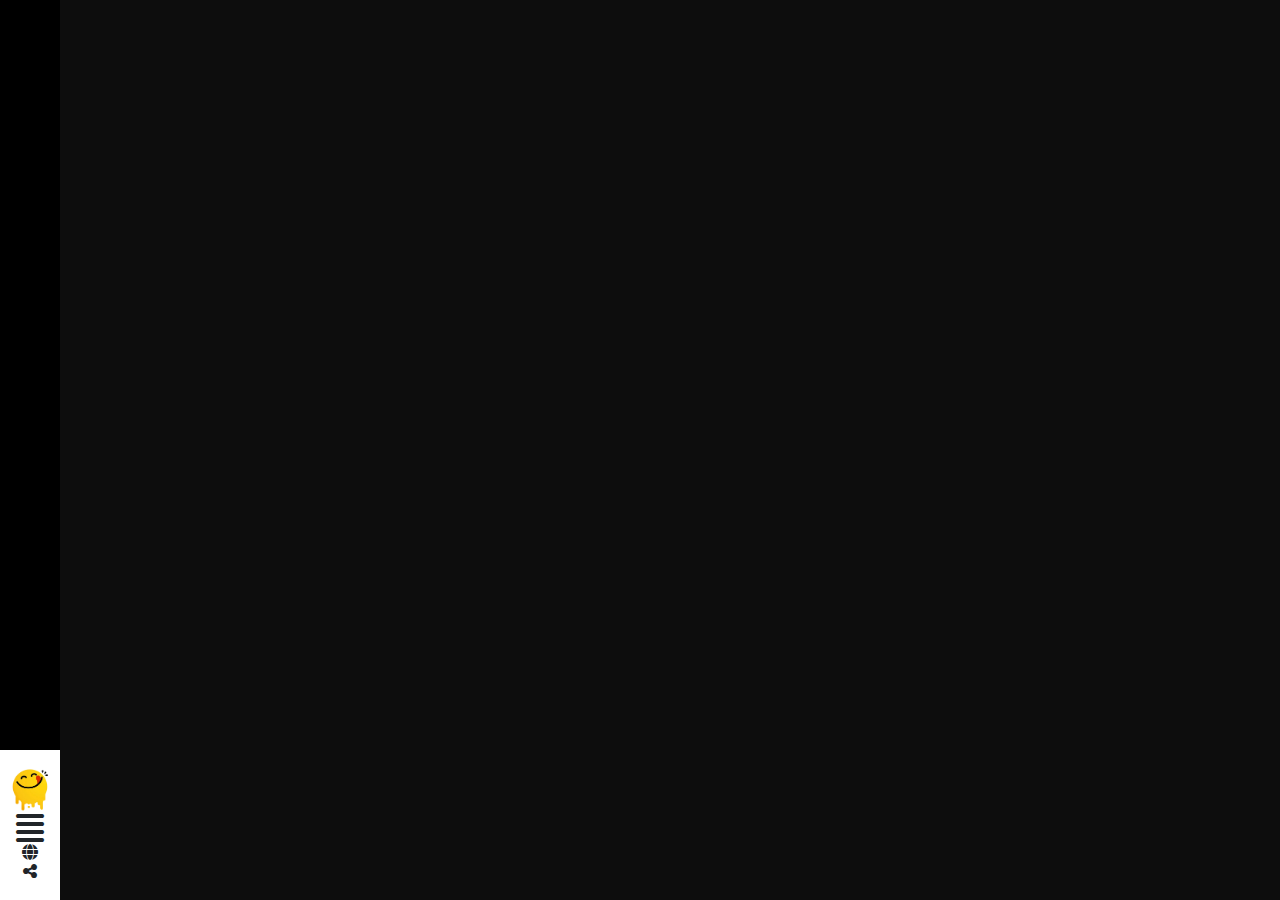
<file: index.html>
<!DOCTYPE html>
<html lang="en">
    <head>
        <meta charset="UTF-8">
        <meta http-equiv="X-UA-Compatible" content="IE=edge">
        <meta name="viewport" content="width=device-width, initial-scale=1.0">
        <title>Yummy/index</title>
        <!-- W E B S I T E   I C O N -->
        <link rel="website icon" href="images/image_22.png" type="png" />
        <!-- Bootstrap -->
        <link rel="stylesheet"
            href="CSS/bootstrap-5.3.0-alpha1-dist/css/bootstrap.min.css" />
        <!-- fontawesome -->
        <link rel="stylesheet" href="Font awesome/CSS/all.min.css" />
        <!-- css main file -->
        <link rel="stylesheet" href="CSS/style.css" />
    </head>
    <body>
        <!-- S I D E   B A R  -->
        <aside id="transferringNav" class="position-fixed top-0 bottom-0 d-flex flex-column justify-content-between">
            <div class="togler position-fixed top-0 bottom-0 d-flex align-self-end flex-column justify-content-between text-center">
                <img src="images/image_22.png" alt="..." class="w-100">
                <i class="fa-solid open-close-icon fa-2x fa-align-justify"></i>
                <div>
                    <i class="fa-solid fa-globe d-block"></i>
                    <i class="fa-solid fa-share-nodes"></i>
                </div>
    
            </div>
            <div class="p-4 text-light">
                <ul class="list-unstyled">
                    <li>
                        <a href="search.html" class="text-white text-decoration-none">Search</a>
                    </li>
                    <li>
                        <a href="categories.html" class="text-white text-decoration-none">categories</a>
                    </li>
                    <li>
                        <a href="areas.html" class="text-white text-decoration-none">Area</a>
                    </li>
                    <li>
                        <a href="ingredients.html" class="text-white text-decoration-none">Ingredients</a>
                    </li>
                    <li>
                        <a href="contact.html" class="text-white text-decoration-none">Contact Us</a>
                    </li>
                </ul>
            </div>
    
    
            <div class="socials text-light mx-auto">
                <span class="fa-brands fa-facebook"></span>
                <span class="fa-brands fa-twitter"></span>
                <span class="fa-solid fa-globe"></span>
                <p>Copyright Â© 2019 All Rights Reserved.</p>
    
            </div>
        </aside>
        
        <section>
            <div class="container my-5">
                <div class="row" id="defaultMeals">
                    
                </div>
            </div>
        </section>
        
        
        <!-- script files -->
        <script
        src="CSS/bootstrap-5.3.0-alpha1-dist/js/bootstrap.bundle.min.js"></script>
        <script src="JS/jquery-3.6.3.min.js"></script>
        <script src="JS/index.js"></script>
    </body>
    </html>
</file>
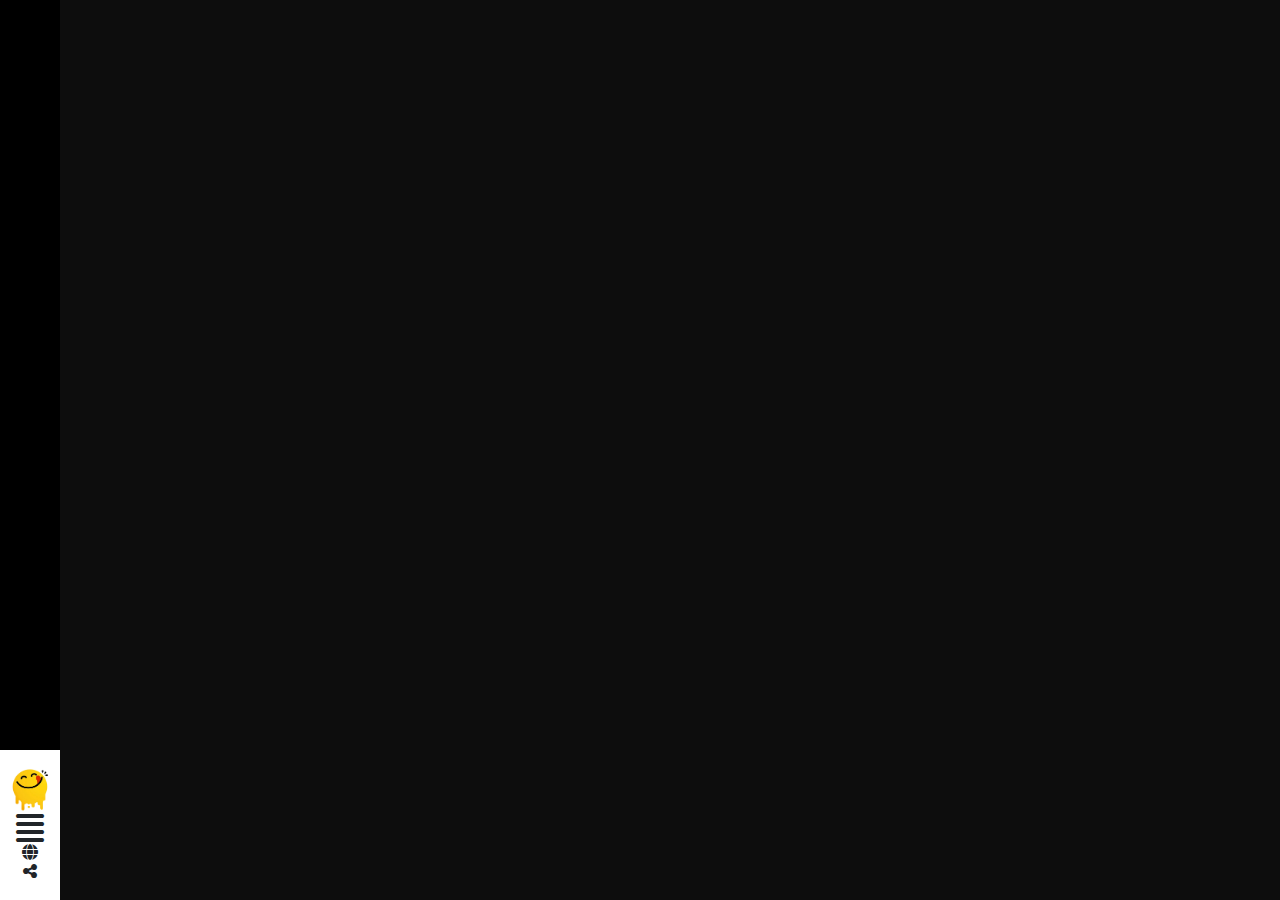
<file: html/index.html>
<!DOCTYPE html>
<html lang="en">
    <head>
        <meta charset="UTF-8">
        <meta http-equiv="X-UA-Compatible" content="IE=edge">
        <meta name="viewport" content="width=device-width, initial-scale=1.0">
        <title>Yummy/index</title>
        <!-- W E B S I T E   I C O N -->
        <link rel="website icon" href="../images/image_22.png" type="png" />
        <!-- Bootstrap -->
        <link rel="stylesheet"
            href="../CSS/bootstrap-5.3.0-alpha1-dist/css/bootstrap.min.css" />
        <!-- fontawesome -->
        <link rel="stylesheet" href="../Font awesome/CSS/all.min.css" />
        <!-- css main file -->
        <link rel="stylesheet" href="../CSS/style.css" />
    </head>
    <body>
        <!-- S I D E   B A R  -->
        <aside id="transferringNav" class="position-fixed top-0 bottom-0 d-flex flex-column justify-content-between">
            <div class="togler position-fixed top-0 bottom-0 d-flex align-self-end flex-column justify-content-between text-center">
                <img src="../images/image_22.png" alt="..." class="w-100">
                <i class="fa-solid open-close-icon fa-2x fa-align-justify"></i>
                <div>
                    <i class="fa-solid fa-globe d-block"></i>
                    <i class="fa-solid fa-share-nodes"></i>
                </div>
    
            </div>
            <div class="p-4 text-light">
                <ul class="list-unstyled">
                    <li>
                        <a href="search.html" class="text-white text-decoration-none">Search</a>
                    </li>
                    <li>
                        <a href="categories.html" class="text-white text-decoration-none">categories</a>
                    </li>
                    <li>
                        <a href="areas.html" class="text-white text-decoration-none">Area</a>
                    </li>
                    <li>
                        <a href="ingredients.html" class="text-white text-decoration-none">Ingredients</a>
                    </li>
                    <li>
                        <a href="contact.html" class="text-white text-decoration-none">Contact Us</a>
                    </li>
                </ul>
            </div>
    
    
            <div class="socials text-light mx-auto">
                <span class="fa-brands fa-facebook"></span>
                <span class="fa-brands fa-twitter"></span>
                <span class="fa-solid fa-globe"></span>
                <p>Copyright Â© 2019 All Rights Reserved.</p>
    
            </div>
        </aside>
        
        <section>
            <div class="container my-5">
                <div class="row" id="defaultMeals">
                    
                </div>
            </div>
        </section>
        
        
        <!-- script files -->
        <script
        src="../CSS/bootstrap-5.3.0-alpha1-dist/js/bootstrap.bundle.min.js"></script>
        <script src="../JS/jquery-3.6.3.min.js"></script>
        <script src="../JS/index.js"></script>
    </body>
    </html>
</file>
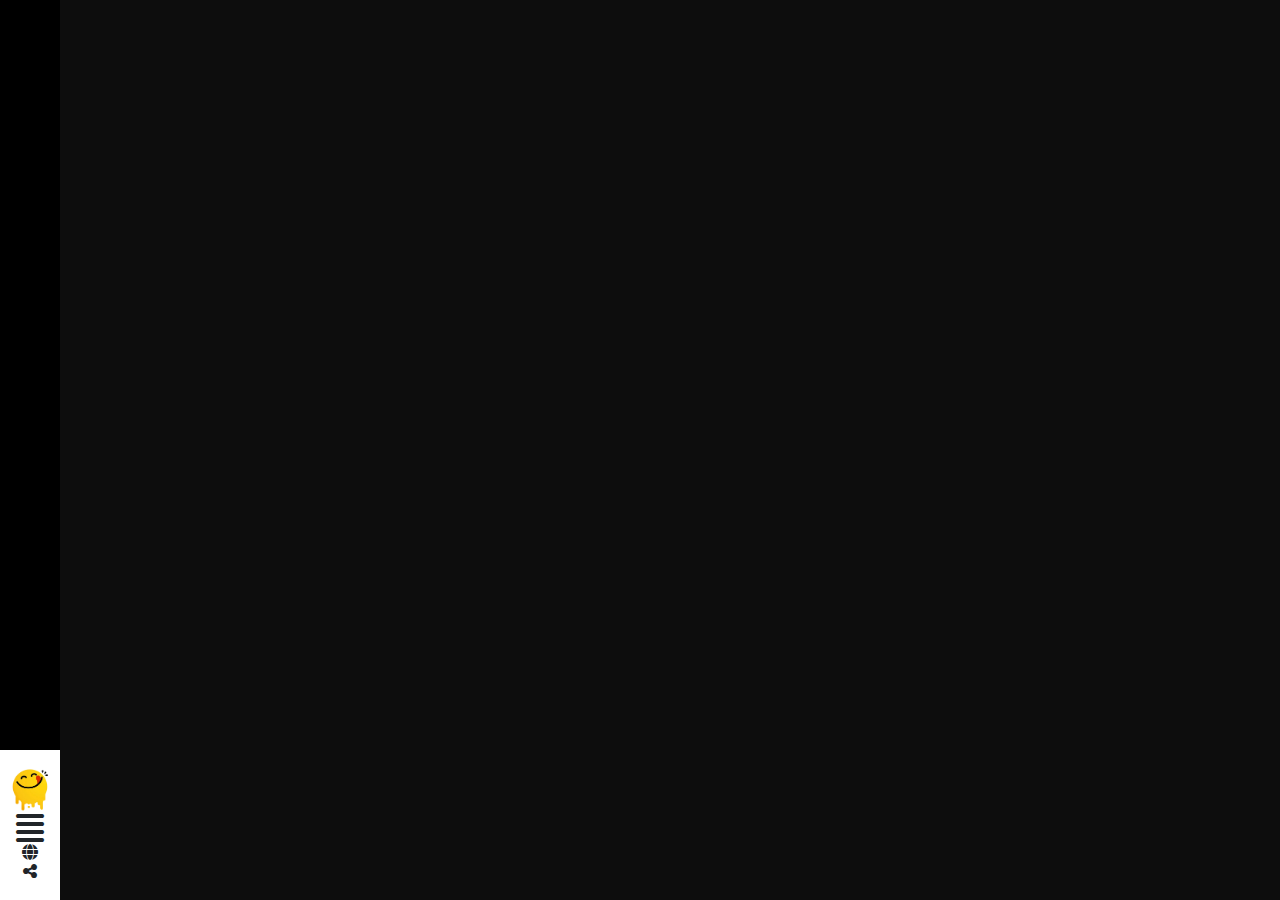
<file: areas.html>
<!DOCTYPE html>
<html lang="en">
    <head>
        <meta charset="UTF-8">
        <meta http-equiv="X-UA-Compatible" content="IE=edge">
        <meta name="viewport" content="width=device-width, initial-scale=1.0">
        <title>Yummy/areas</title>
        <!-- W E B S I T E   I C O N -->
        <link rel="website icon" href="images/image_22.png" type="png" />
        <!-- Bootstrap -->
        <link rel="stylesheet"
            href="CSS/bootstrap-5.3.0-alpha1-dist/css/bootstrap.min.css" />
        <!-- fontawesome -->
        <link rel="stylesheet" href="Font awesome/CSS/all.min.css" />
        <!-- css main file -->
        <link rel="stylesheet" href="CSS/style.css" />
    </head>
    <body>
        <!-- S I D E   B A R  -->
        <aside id="transferringNav" class="position-fixed top-0 bottom-0 d-flex flex-column justify-content-between">
            <div class="togler position-fixed top-0 bottom-0 d-flex align-self-end flex-column justify-content-between text-center">
                <img src="images/image_22.png" alt="..." class="w-100">
                <i class="fa-solid open-close-icon fa-2x fa-align-justify"></i>
                <div>
                    <i class="fa-solid fa-globe d-block"></i>
                    <i class="fa-solid fa-share-nodes"></i>
                </div>
    
            </div>
            <div class="p-4 text-light">
                <ul class="list-unstyled">
                    <li>
                        <a href="search.html" class="text-white text-decoration-none">Search</a>
                    </li>
                    <li>
                        <a href="categories.html" class="text-white text-decoration-none">categories</a>
                    </li>
                    <li>
                        <a href="areas.html" class="text-white text-decoration-none">Area</a>
                    </li>
                    <li>
                        <a href="ingredients.html" class="text-white text-decoration-none">Ingredients</a>
                    </li>
                    <li>
                        <a href="contact.html" class="text-white text-decoration-none">Contact Us</a>
                    </li>
                </ul>
            </div>
    
    
            <div class="socials text-light mx-auto">
                <span class="fa-brands fa-facebook"></span>
                <span class="fa-brands fa-twitter"></span>
                <span class="fa-solid fa-globe"></span>
                <p>Copyright Â© 2019 All Rights Reserved.</p>
    
            </div>
        </aside>
        
        <section>
            <div class="container my-5">
                <div class="row" id="areas">
                    <div class="row">
                        
                    </div>
                </div>
            </div>
        </section>
        
        
        <!-- script files -->
        <script
        src="CSS/bootstrap-5.3.0-alpha1-dist/js/bootstrap.bundle.min.js"></script>
        <script src="JS/jquery-3.6.3.min.js"></script>
        <script src="JS/areas.js"></script>
    </body>
    </html>
</file>
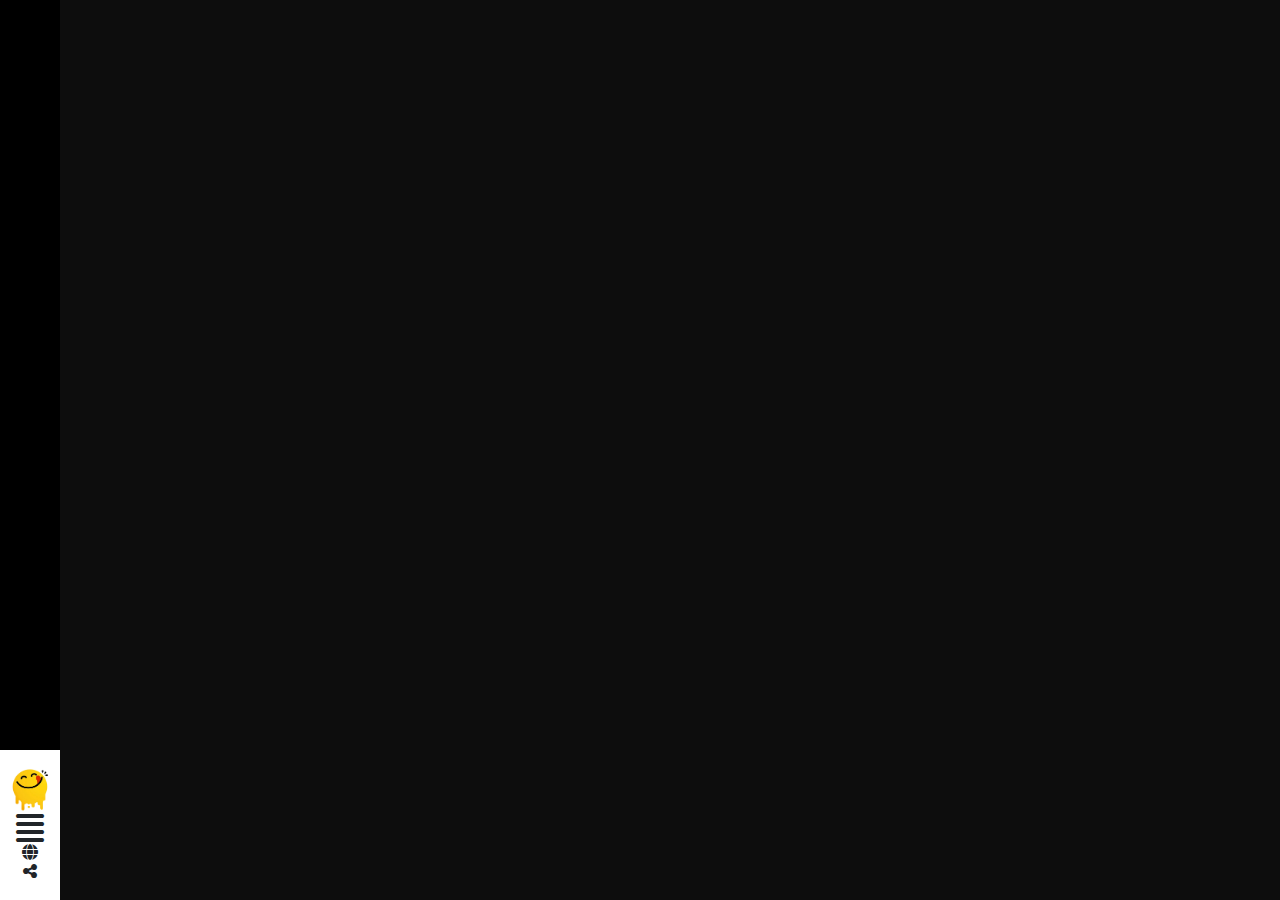
<file: categories.html>
<!DOCTYPE html>
<html lang="en">
    <head>
        <meta charset="UTF-8">
        <meta http-equiv="X-UA-Compatible" content="IE=edge">
        <meta name="viewport" content="width=device-width, initial-scale=1.0">
        <title>Yummy/categories</title>
        <!-- W E B S I T E   I C O N -->
        <link rel="website icon" href="images/image_22.png" type="png" />
        <!-- Bootstrap -->
        <link rel="stylesheet"
            href="CSS/bootstrap-5.3.0-alpha1-dist/css/bootstrap.min.css" />
        <!-- fontawesome -->
        <link rel="stylesheet" href="Font awesome/CSS/all.min.css" />
        <!-- css main file -->
        <link rel="stylesheet" href="CSS/style.css" />
    </head>
    <body>
        <!-- S I D E   B A R  -->
        <aside id="transferringNav" class="position-fixed top-0 bottom-0 d-flex flex-column justify-content-between">
            <div class="togler position-fixed top-0 bottom-0 d-flex align-self-end flex-column justify-content-between text-center">
                <img src="images/image_22.png" alt="..." class="w-100">
                <i class="fa-solid open-close-icon fa-2x fa-align-justify"></i>
                <div>
                    <i class="fa-solid fa-globe d-block"></i>
                    <i class="fa-solid fa-share-nodes"></i>
                </div>
    
            </div>
            <div class="p-4 text-light">
                <ul class="list-unstyled">
                    <li>
                        <a href="search.html" class="text-white text-decoration-none">Search</a>
                    </li>
                    <li>
                        <a href="categories.html" class="text-white text-decoration-none">categories</a>
                    </li>
                    <li>
                        <a href="areas.html" class="text-white text-decoration-none">Area</a>
                    </li>
                    <li>
                        <a href="ingredients.html" class="text-white text-decoration-none">Ingredients</a>
                    </li>
                    <li>
                        <a href="contact.html" class="text-white text-decoration-none">Contact Us</a>
                    </li>
                </ul>
            </div>
    
    
            <div class="socials text-light mx-auto">
                <span class="fa-brands fa-facebook"></span>
                <span class="fa-brands fa-twitter"></span>
                <span class="fa-solid fa-globe"></span>
                <p>Copyright Â© 2019 All Rights Reserved.</p>
    
            </div>
        </aside>

        <section>
            <div class="container my-5">
                <div class="row py-3 g-4" id="categoryMeals">
                    
                </div>
            </div>
        </section>


        <!-- script files -->
        <script
            src="CSS/bootstrap-5.3.0-alpha1-dist/js/bootstrap.bundle.min.js"></script>
        <script src="JS/jquery-3.6.3.min.js"></script>
        <script src="JS/category.js"></script>
    </body>
</html>
</file>
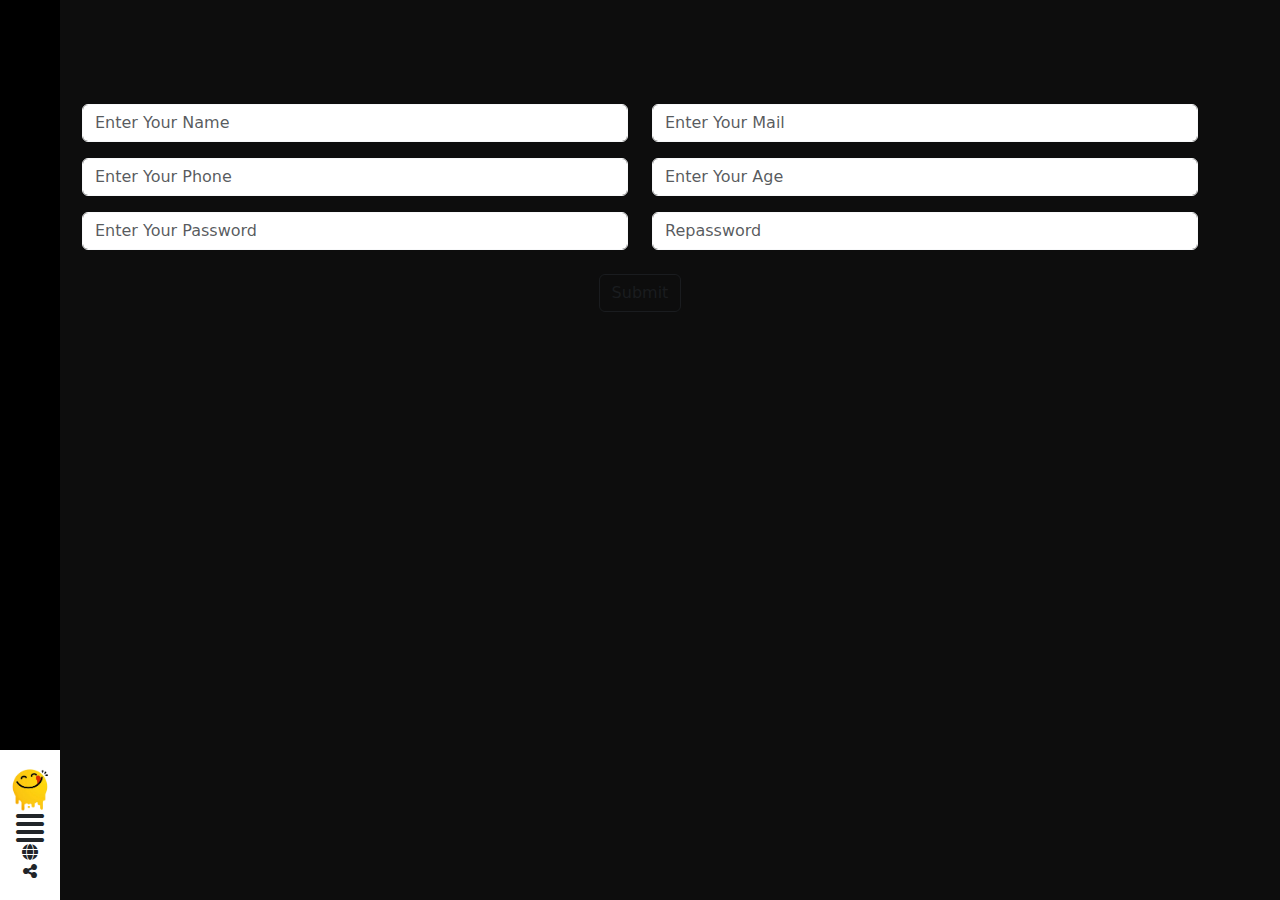
<file: contact.html>
<!DOCTYPE html>
<html lang="en">
    <head>
        <meta charset="UTF-8">
        <meta http-equiv="X-UA-Compatible" content="IE=edge">
        <meta name="viewport" content="width=device-width, initial-scale=1.0">
        <title>Yummy/index</title>
        <!-- W E B S I T E   I C O N -->
        <link rel="website icon" href="images/image_22.png" type="png" />
        <!-- Bootstrap -->
        <link rel="stylesheet"
            href="CSS/bootstrap-5.3.0-alpha1-dist/css/bootstrap.min.css" />
        <!-- fontawesome -->
        <link rel="stylesheet" href="Font awesome/CSS/all.min.css" />
        <!-- css main file -->
        <link rel="stylesheet" href="CSS/style.css" />
    </head>
    <body>
        <!-- S I D E   B A R  -->
        <aside id="transferringNav" class="position-fixed top-0 bottom-0 d-flex
            flex-column justify-content-between">
            <div class="togler position-fixed top-0 bottom-0 d-flex
                align-self-end flex-column justify-content-between text-center">
                <img src="images/image_22.png" alt="..." class="w-100">
                <i class="fa-solid open-close-icon fa-2x fa-align-justify"></i>
                <div>
                    <i class="fa-solid fa-globe d-block"></i>
                    <i class="fa-solid fa-share-nodes"></i>
                </div>

            </div>
            <div class="p-4 text-light">
                <ul class="list-unstyled">
                    <li>
                        <a href="search.html" class="text-white
                            text-decoration-none">Search</a>
                    </li>
                    <li>
                        <a href="categories.html" class="text-white
                            text-decoration-none">categories</a>
                    </li>
                    <li>
                        <a href="areas.html" class="text-white
                            text-decoration-none">Area</a>
                    </li>
                    <li>
                        <a href="ingredients.html" class="text-white
                            text-decoration-none">Ingredients</a>
                    </li>
                    <li>
                        <a href="contact.html" class="text-white
                            text-decoration-none">Contact Us</a>
                    </li>
                </ul>
            </div>


            <div class="socials text-light mx-auto">
                <span class="fa-brands fa-facebook"></span>
                <span class="fa-brands fa-twitter"></span>
                <span class="fa-solid fa-globe"></span>
                <p>Copyright Â© 2019 All Rights Reserved.</p>

            </div>
        </aside>

        <section>
            <div class="container my-5 py-5">
                <div class="row justify-content-center">
                    <div class="col-md-6">
                        <input type="text" class="my-2 form-control border
                            border-1 border-light" placeholder="Enter Your Name"
                            id="inName"/>
                        <div id="nameError" class="error-mss d-none my-2 alert
                            alert-danger">
                            Special characters and numbers not allowed
                        </div>
                    </div>
                    <div class="col-md-6">
                        <input type="email" class="my-2 form-control border
                            border-1 border-light" placeholder="Enter Your Mail"
                            id="inMail"/>
                        <div id="mailError" class="error-mss d-none my-2 alert
                            alert-danger">
                            Email not valid *exemple@yyy.zzz
                        </div>
                    </div>
                    <div class="col-md-6">
                        <input type="number" class="my-2 form-control border
                            border-1 border-light" placeholder="Enter Your Phone" id="inPhone"/>
                        <div id="phoneError" class="error-mss d-none my-2 alert
                            alert-danger">
                            Enter valid Phone Number
                        </div>
                    </div>
                    <div class="col-md-6">
                        <input type="number" class="my-2 form-control border
                            border-1 border-light" placeholder="Enter Your Age"
                            id="inAge"/>
                        <div id="ageError" class="error-mss d-none my-2 alert
                            alert-danger">
                            Enter valid age
                        </div>
                    </div>
                    <div class="col-md-6">
                        <input type="password" class="my-2 form-control border
                            border-1 border-light" placeholder="Enter Your Password" id="inPassword"/>
                        <div id="passError" class="error-mss d-none my-2 alert
                            alert-danger">
                            Enter valid password *Minimum eight characters, at
                            least one letter and one number:*
                        </div>
                    </div>
                    <div class="col-md-6">
                        <input type="password" class="my-2 form-control border
                            border-1 border-light" placeholder="Repassword"
                            id="inRepassword"/>
                        <div id="repassError" class="error-mss d-none my-2 alert
                            alert-danger">
                            Enter valid repassword
                        </div>
                    </div>
                    <div class="col-md-4 text-center my-3">
                        <button class="btn btn-outline-dange" id="submitBtn" disabled>Submit</button>
                    </div>
                </div>
            </div>
        </section>



        <!-- script files -->
        <script
            src="CSS/bootstrap-5.3.0-alpha1-dist/js/bootstrap.bundle.min.js"></script>
        <script src="JS/jquery-3.6.3.min.js"></script>
        <script src="JS/contatct.js"></script>
    </body>
</html>
</file>
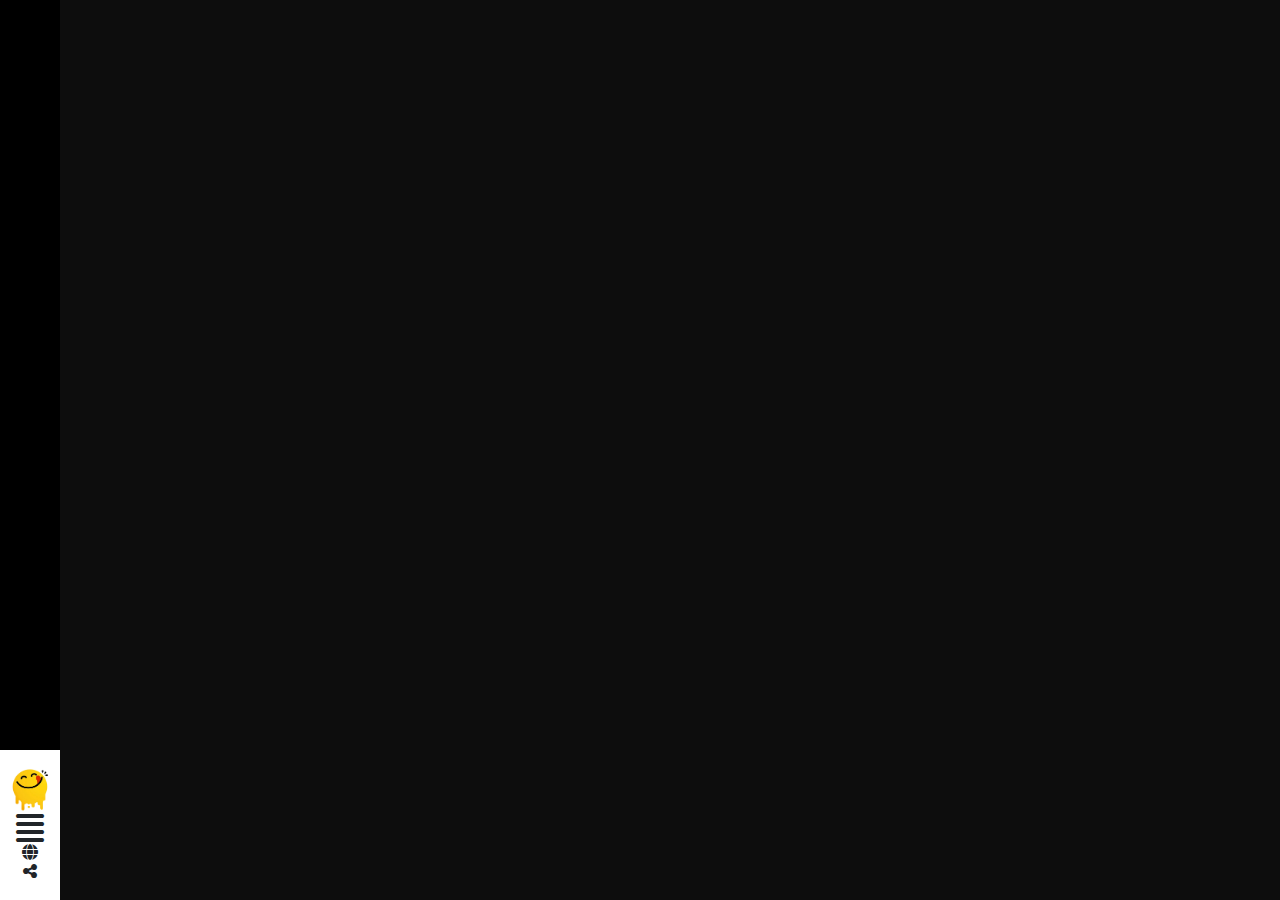
<file: ingredients.html>
<!DOCTYPE html>
<html lang="en">
    <head>
        <meta charset="UTF-8">
        <meta http-equiv="X-UA-Compatible" content="IE=edge">
        <meta name="viewport" content="width=device-width, initial-scale=1.0">
        <title>Yummy/ingredients</title>
        <!-- W E B S I T E   I C O N -->
        <link rel="website icon" href="images/image_22.png" type="png" />
        <!-- Bootstrap -->
        <link rel="stylesheet"
            href="CSS/bootstrap-5.3.0-alpha1-dist/css/bootstrap.min.css" />
        <!-- fontawesome -->
        <link rel="stylesheet" href="Font awesome/CSS/all.min.css" />
        <!-- css main file -->
        <link rel="stylesheet" href="CSS/style.css" />
    </head>
    <body>
        <!-- S I D E   B A R  -->
        <aside id="transferringNav" class="position-fixed top-0 bottom-0 d-flex flex-column justify-content-between">
            <div class="togler position-fixed top-0 bottom-0 d-flex align-self-end flex-column justify-content-between text-center">
                <img src="images/image_22.png" alt="..." class="w-100">
                <i class="fa-solid open-close-icon fa-2x fa-align-justify"></i>
                <div>
                    <i class="fa-solid fa-globe d-block"></i>
                    <i class="fa-solid fa-share-nodes"></i>
                </div>
    
            </div>
            <div class="p-4 text-light">
                <ul class="list-unstyled">
                    <li>
                        <a href="search.html" class="text-white text-decoration-none">Search</a>
                    </li>
                    <li>
                        <a href="categories.html" class="text-white text-decoration-none">categories</a>
                    </li>
                    <li>
                        <a href="areas.html" class="text-white text-decoration-none">Area</a>
                    </li>
                    <li>
                        <a href="ingredients.html" class="text-white text-decoration-none">Ingredients</a>
                    </li>
                    <li>
                        <a href="contact.html" class="text-white text-decoration-none">Contact Us</a>
                    </li>
                </ul>
            </div>
    
    
            <div class="socials text-light mx-auto">
                <span class="fa-brands fa-facebook"></span>
                <span class="fa-brands fa-twitter"></span>
                <span class="fa-solid fa-globe"></span>
                <p>Copyright Â© 2019 All Rights Reserved.</p>
    
            </div>
        </aside>
        <section>
            <div class="container my-5">
                <div class="row" id="ingredients">
                
                </div>
            </div>
        </section>
        
        
        <!-- script files -->
        <script
        src="CSS/bootstrap-5.3.0-alpha1-dist/js/bootstrap.bundle.min.js"></script>
        <script src="JS/jquery-3.6.3.min.js"></script>
        <script src="JS/ingredients.js"></script>
    </body>
    </html>
</file>
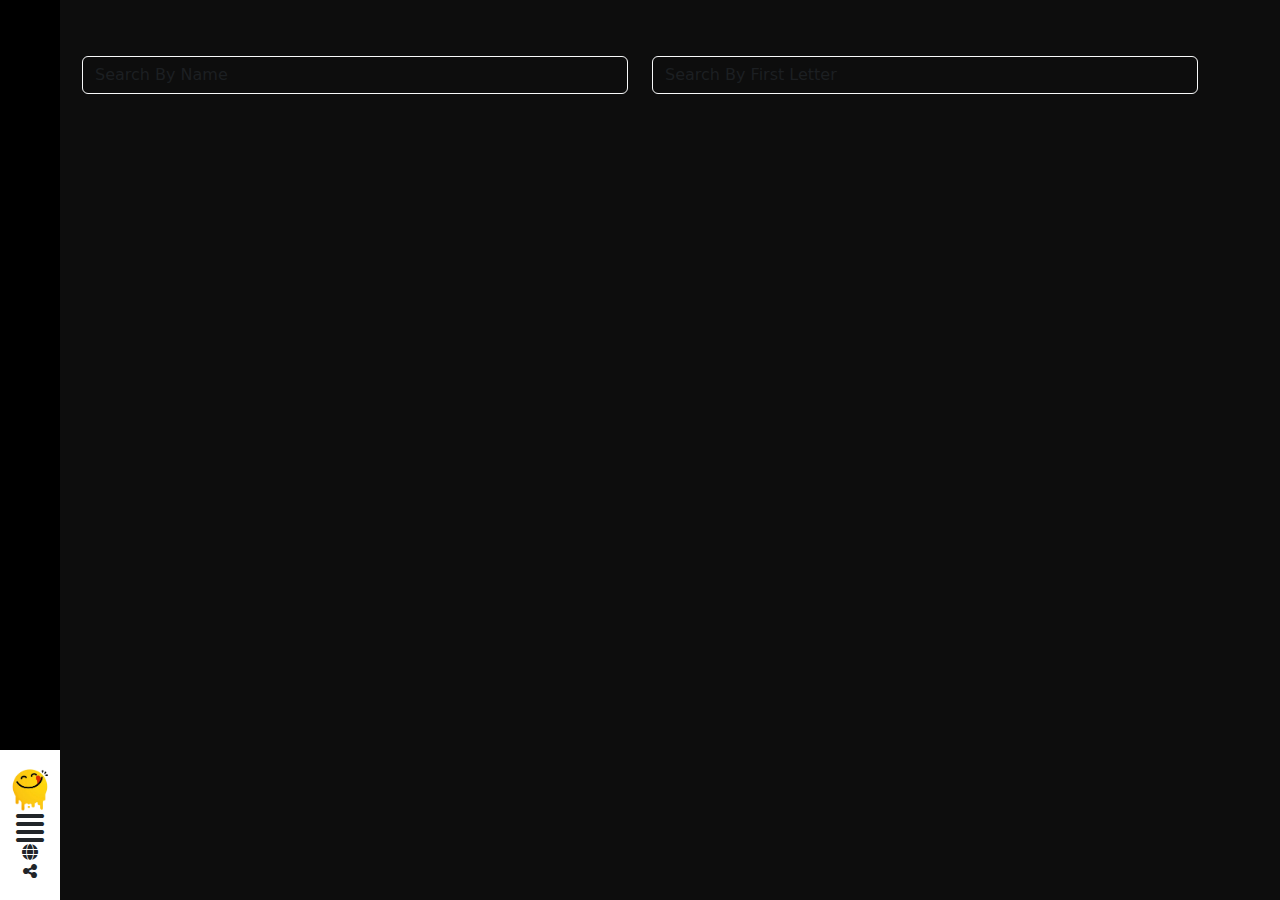
<file: search.html>
<!DOCTYPE html>
<html lang="en">
    <head>
        <meta charset="UTF-8">
        <meta http-equiv="X-UA-Compatible" content="IE=edge">
        <meta name="viewport" content="width=device-width, initial-scale=1.0">
        <title>Yummy/search</title>
        <!-- W E B S I T E   I C O N -->
        <link rel="website icon" href="images/image_22.png" type="png" />
        <!-- Bootstrap -->
        <link rel="stylesheet"
            href="CSS/bootstrap-5.3.0-alpha1-dist/css/bootstrap.min.css" />
        <!-- fontawesome -->
        <link rel="stylesheet" href="Font awesome/CSS/all.min.css" />
        <!-- css main file -->
        <link rel="stylesheet" href="CSS/style.css" />
    </head>
    <body>
        <!-- S I D E   B A R  -->
        <aside id="transferringNav" class="position-fixed top-0 bottom-0 d-flex flex-column justify-content-between">
            <div class="togler position-fixed top-0 bottom-0 d-flex align-self-end flex-column justify-content-between text-center">
                <img src="images/image_22.png" alt="..." class="w-100">
                <i class="fa-solid open-close-icon fa-2x fa-align-justify"></i>
                <div>
                    <i class="fa-solid fa-globe d-block"></i>
                    <i class="fa-solid fa-share-nodes"></i>
                </div>
    
            </div>
            <div class="p-4 text-light">
                <ul class="list-unstyled">
                    <li>
                        <a href="search.html" class="text-white text-decoration-none">Search</a>
                    </li>
                    <li>
                        <a href="categories.html" class="text-white text-decoration-none">categories</a>
                    </li>
                    <li>
                        <a href="areas.html" class="text-white text-decoration-none">Area</a>
                    </li>
                    <li>
                        <a href="ingredients.html" class="text-white text-decoration-none">Ingredients</a>
                    </li>
                    <li>
                        <a href="contact.html" class="text-white text-decoration-none">Contact Us</a>
                    </li>
                </ul>
            </div>
    
    
            <div class="socials text-light mx-auto">
                <span class="fa-brands fa-facebook"></span>
                <span class="fa-brands fa-twitter"></span>
                <span class="fa-solid fa-globe"></span>
                <p>Copyright Â© 2019 All Rights Reserved.</p>
    
            </div>
        </aside>
        <section id="searchSection" class="container my-5 mx-auto w-100">
           <div class="row ">
                <div class="col-md-6">
                    <input type="text" class="my-2 form-control bg-transparent border border-1 border-light" placeholder="Search By Name" id="searchInName"/> 
                </div>
                <div class="col-md-6">
                    <input type="text" class="my-2 form-control bg-transparent border border-1 border-light" placeholder="Search By First Letter" id="searchInFirstLetter"/> 
                </div>
           </div>
           <div class="container my-5" >
                <div class="row" id="searching">
                    
                </div>
           </div>
        </section>
        
        
        <!-- script files -->
        <script
        src="CSS/bootstrap-5.3.0-alpha1-dist/js/bootstrap.bundle.min.js"></script>
        <script src="JS/jquery-3.6.3.min.js"></script>
        <script src="JS/index.js"></script>
    </body>
    </html>
</file>
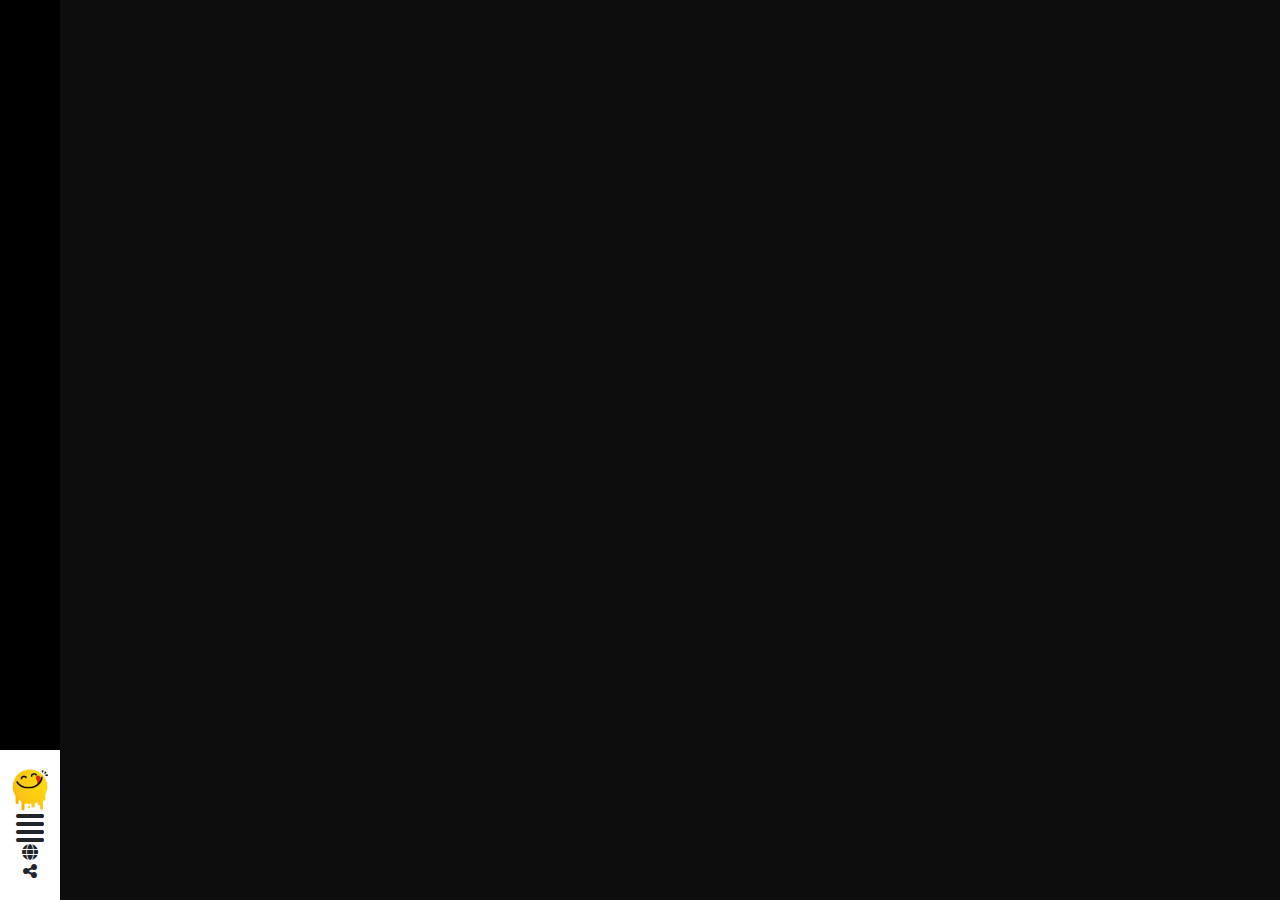
<file: html/areas.html>
<!DOCTYPE html>
<html lang="en">
    <head>
        <meta charset="UTF-8">
        <meta http-equiv="X-UA-Compatible" content="IE=edge">
        <meta name="viewport" content="width=device-width, initial-scale=1.0">
        <title>Yummy/areas</title>
        <!-- W E B S I T E   I C O N -->
        <link rel="website icon" href="../images/image_22.png" type="png" />
        <!-- Bootstrap -->
        <link rel="stylesheet"
            href="../CSS/bootstrap-5.3.0-alpha1-dist/css/bootstrap.min.css" />
        <!-- fontawesome -->
        <link rel="stylesheet" href="../Font awesome/CSS/all.min.css" />
        <!-- css main file -->
        <link rel="stylesheet" href="../CSS/style.css" />
    </head>
    <body>
        <!-- S I D E   B A R  -->
        <aside id="transferringNav" class="position-fixed top-0 bottom-0 d-flex flex-column justify-content-between">
            <div class="togler position-fixed top-0 bottom-0 d-flex align-self-end flex-column justify-content-between text-center">
                <img src="../images/image_22.png" alt="..." class="w-100">
                <i class="fa-solid open-close-icon fa-2x fa-align-justify"></i>
                <div>
                    <i class="fa-solid fa-globe d-block"></i>
                    <i class="fa-solid fa-share-nodes"></i>
                </div>
    
            </div>
            <div class="p-4 text-light">
                <ul class="list-unstyled">
                    <li>
                        <a href="search.html" class="text-white text-decoration-none">Search</a>
                    </li>
                    <li>
                        <a href="categories.html" class="text-white text-decoration-none">categories</a>
                    </li>
                    <li>
                        <a href="areas.html" class="text-white text-decoration-none">Area</a>
                    </li>
                    <li>
                        <a href="ingredients.html" class="text-white text-decoration-none">Ingredients</a>
                    </li>
                    <li>
                        <a href="contact.html" class="text-white text-decoration-none">Contact Us</a>
                    </li>
                </ul>
            </div>
    
    
            <div class="socials text-light mx-auto">
                <span class="fa-brands fa-facebook"></span>
                <span class="fa-brands fa-twitter"></span>
                <span class="fa-solid fa-globe"></span>
                <p>Copyright Â© 2019 All Rights Reserved.</p>
    
            </div>
        </aside>
        
        <section>
            <div class="container my-5">
                <div class="row" id="areas">
                    <div class="row">
                        
                    </div>
                </div>
            </div>
        </section>
        
        
        <!-- script files -->
        <script
        src="../CSS/bootstrap-5.3.0-alpha1-dist/js/bootstrap.bundle.min.js"></script>
        <script src="../JS/jquery-3.6.3.min.js"></script>
        <script src="../JS/areas.js"></script>
    </body>
    </html>
</file>
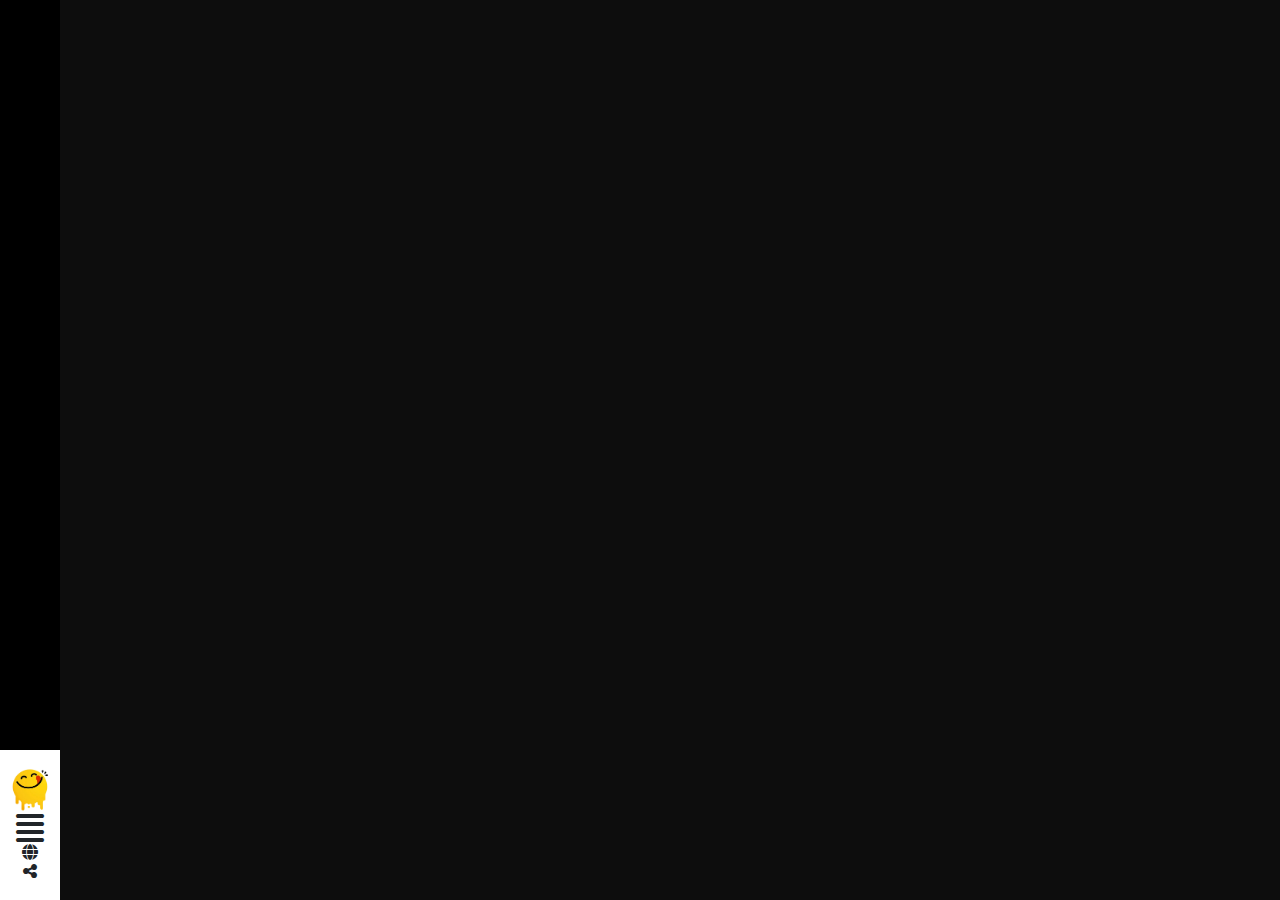
<file: html/categories.html>
<!DOCTYPE html>
<html lang="en">
    <head>
        <meta charset="UTF-8">
        <meta http-equiv="X-UA-Compatible" content="IE=edge">
        <meta name="viewport" content="width=device-width, initial-scale=1.0">
        <title>Yummy/categories</title>
        <!-- W E B S I T E   I C O N -->
        <link rel="website icon" href="../images/image_22.png" type="png" />
        <!-- Bootstrap -->
        <link rel="stylesheet"
            href="../CSS/bootstrap-5.3.0-alpha1-dist/css/bootstrap.min.css" />
        <!-- fontawesome -->
        <link rel="stylesheet" href="../Font awesome/CSS/all.min.css" />
        <!-- css main file -->
        <link rel="stylesheet" href="../CSS/style.css" />
    </head>
    <body>
        <!-- S I D E   B A R  -->
        <aside id="transferringNav" class="position-fixed top-0 bottom-0 d-flex flex-column justify-content-between">
            <div class="togler position-fixed top-0 bottom-0 d-flex align-self-end flex-column justify-content-between text-center">
                <img src="../images/image_22.png" alt="..." class="w-100">
                <i class="fa-solid open-close-icon fa-2x fa-align-justify"></i>
                <div>
                    <i class="fa-solid fa-globe d-block"></i>
                    <i class="fa-solid fa-share-nodes"></i>
                </div>
    
            </div>
            <div class="p-4 text-light">
                <ul class="list-unstyled">
                    <li>
                        <a href="search.html" class="text-white text-decoration-none">Search</a>
                    </li>
                    <li>
                        <a href="categories.html" class="text-white text-decoration-none">categories</a>
                    </li>
                    <li>
                        <a href="areas.html" class="text-white text-decoration-none">Area</a>
                    </li>
                    <li>
                        <a href="ingredients.html" class="text-white text-decoration-none">Ingredients</a>
                    </li>
                    <li>
                        <a href="contact.html" class="text-white text-decoration-none">Contact Us</a>
                    </li>
                </ul>
            </div>
    
    
            <div class="socials text-light mx-auto">
                <span class="fa-brands fa-facebook"></span>
                <span class="fa-brands fa-twitter"></span>
                <span class="fa-solid fa-globe"></span>
                <p>Copyright Â© 2019 All Rights Reserved.</p>
    
            </div>
        </aside>

        <section>
            <div class="container my-5">
                <div class="row py-3 g-4" id="categoryMeals">
                    
                </div>
            </div>
        </section>


        <!-- script files -->
        <script
            src="../CSS/bootstrap-5.3.0-alpha1-dist/js/bootstrap.bundle.min.js"></script>
        <script src="../JS/jquery-3.6.3.min.js"></script>
        <script src="../JS/category.js"></script>
    </body>
</html>
</file>
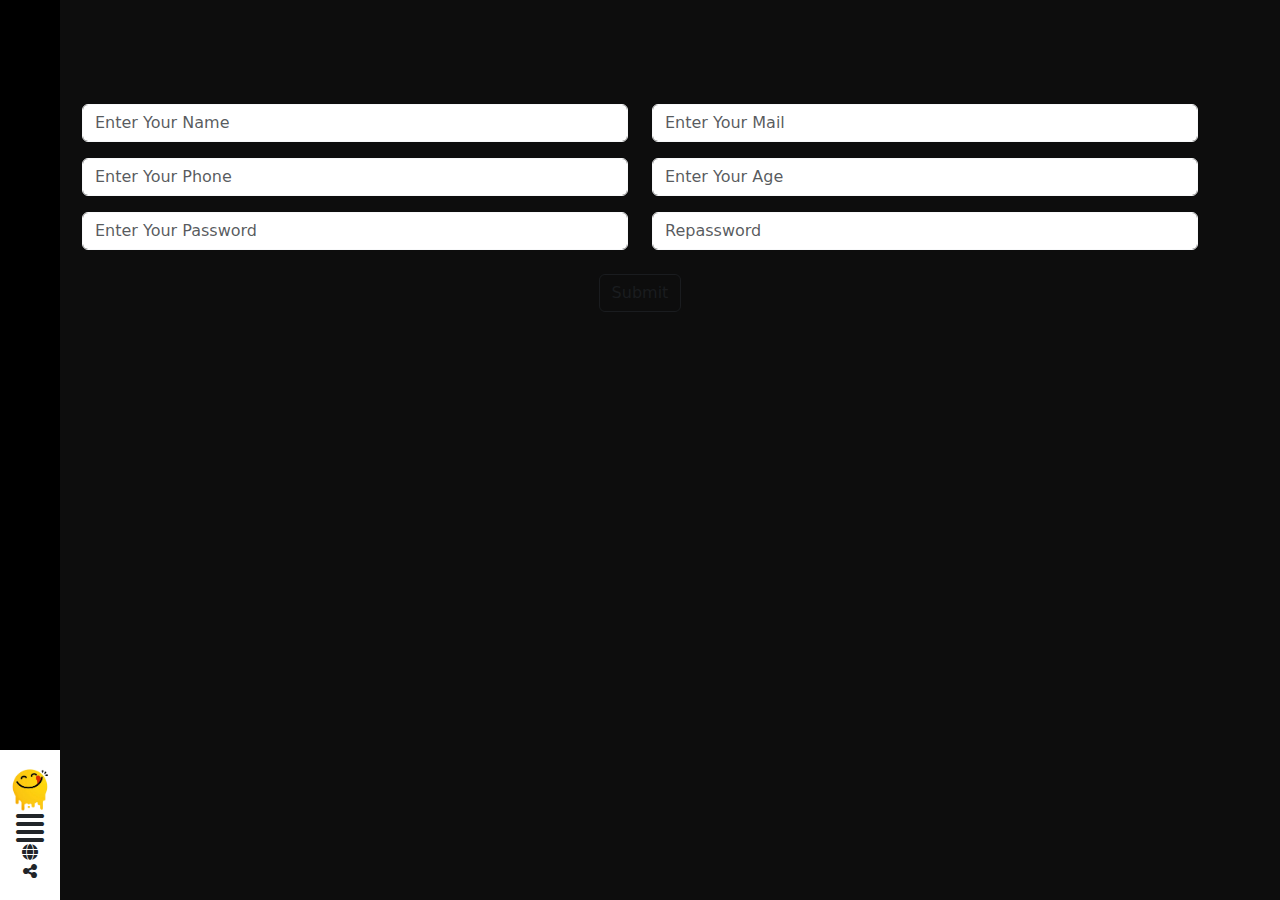
<file: html/contact.html>
<!DOCTYPE html>
<html lang="en">
    <head>
        <meta charset="UTF-8">
        <meta http-equiv="X-UA-Compatible" content="IE=edge">
        <meta name="viewport" content="width=device-width, initial-scale=1.0">
        <title>Yummy/index</title>
        <!-- W E B S I T E   I C O N -->
        <link rel="website icon" href="../images/image_22.png" type="png" />
        <!-- Bootstrap -->
        <link rel="stylesheet"
            href="../CSS/bootstrap-5.3.0-alpha1-dist/css/bootstrap.min.css" />
        <!-- fontawesome -->
        <link rel="stylesheet" href="../Font awesome/CSS/all.min.css" />
        <!-- css main file -->
        <link rel="stylesheet" href="../CSS/style.css" />
    </head>
    <body>
        <!-- S I D E   B A R  -->
        <aside id="transferringNav" class="position-fixed top-0 bottom-0 d-flex
            flex-column justify-content-between">
            <div class="togler position-fixed top-0 bottom-0 d-flex
                align-self-end flex-column justify-content-between text-center">
                <img src="../images/image_22.png" alt="..." class="w-100">
                <i class="fa-solid open-close-icon fa-2x fa-align-justify"></i>
                <div>
                    <i class="fa-solid fa-globe d-block"></i>
                    <i class="fa-solid fa-share-nodes"></i>
                </div>

            </div>
            <div class="p-4 text-light">
                <ul class="list-unstyled">
                    <li>
                        <a href="search.html" class="text-white
                            text-decoration-none">Search</a>
                    </li>
                    <li>
                        <a href="categories.html" class="text-white
                            text-decoration-none">categories</a>
                    </li>
                    <li>
                        <a href="areas.html" class="text-white
                            text-decoration-none">Area</a>
                    </li>
                    <li>
                        <a href="ingredients.html" class="text-white
                            text-decoration-none">Ingredients</a>
                    </li>
                    <li>
                        <a href="contact.html" class="text-white
                            text-decoration-none">Contact Us</a>
                    </li>
                </ul>
            </div>


            <div class="socials text-light mx-auto">
                <span class="fa-brands fa-facebook"></span>
                <span class="fa-brands fa-twitter"></span>
                <span class="fa-solid fa-globe"></span>
                <p>Copyright Â© 2019 All Rights Reserved.</p>

            </div>
        </aside>

        <section>
            <div class="container my-5 py-5">
                <div class="row justify-content-center">
                    <div class="col-md-6">
                        <input type="text" class="my-2 form-control border
                            border-1 border-light" placeholder="Enter Your Name"
                            id="inName"/>
                        <div id="nameError" class="error-mss d-none my-2 alert
                            alert-danger">
                            Special characters and numbers not allowed
                        </div>
                    </div>
                    <div class="col-md-6">
                        <input type="email" class="my-2 form-control border
                            border-1 border-light" placeholder="Enter Your Mail"
                            id="inMail"/>
                        <div id="mailError" class="error-mss d-none my-2 alert
                            alert-danger">
                            Email not valid *exemple@yyy.zzz
                        </div>
                    </div>
                    <div class="col-md-6">
                        <input type="number" class="my-2 form-control border
                            border-1 border-light" placeholder="Enter Your Phone" id="inPhone"/>
                        <div id="phoneError" class="error-mss d-none my-2 alert
                            alert-danger">
                            Enter valid Phone Number
                        </div>
                    </div>
                    <div class="col-md-6">
                        <input type="number" class="my-2 form-control border
                            border-1 border-light" placeholder="Enter Your Age"
                            id="inAge"/>
                        <div id="ageError" class="error-mss d-none my-2 alert
                            alert-danger">
                            Enter valid age
                        </div>
                    </div>
                    <div class="col-md-6">
                        <input type="password" class="my-2 form-control border
                            border-1 border-light" placeholder="Enter Your Password" id="inPassword"/>
                        <div id="passError" class="error-mss d-none my-2 alert
                            alert-danger">
                            Enter valid password *Minimum eight characters, at
                            least one letter and one number:*
                        </div>
                    </div>
                    <div class="col-md-6">
                        <input type="password" class="my-2 form-control border
                            border-1 border-light" placeholder="Repassword"
                            id="inRepassword"/>
                        <div id="repassError" class="error-mss d-none my-2 alert
                            alert-danger">
                            Enter valid repassword
                        </div>
                    </div>
                    <div class="col-md-4 text-center my-3">
                        <button class="btn btn-outline-dange" id="submitBtn" disabled>Submit</button>
                    </div>
                </div>
            </div>
        </section>



        <!-- script files -->
        <script
            src="../CSS/bootstrap-5.3.0-alpha1-dist/js/bootstrap.bundle.min.js"></script>
        <script src="../JS/jquery-3.6.3.min.js"></script>
        <script src="../JS/contatct.js"></script>
    </body>
</html>
</file>
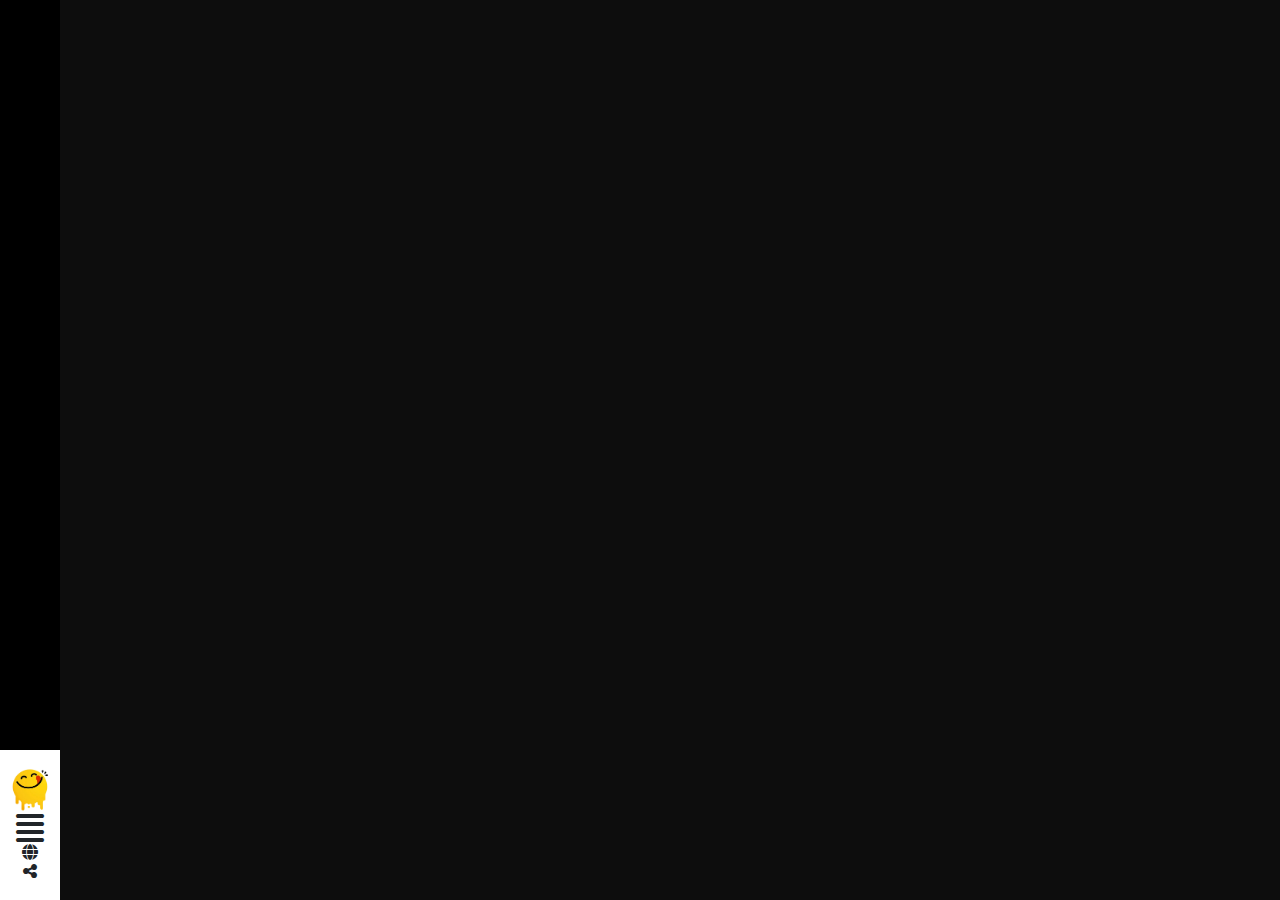
<file: html/ingredients.html>
<!DOCTYPE html>
<html lang="en">
    <head>
        <meta charset="UTF-8">
        <meta http-equiv="X-UA-Compatible" content="IE=edge">
        <meta name="viewport" content="width=device-width, initial-scale=1.0">
        <title>Yummy/ingredients</title>
        <!-- W E B S I T E   I C O N -->
        <link rel="website icon" href="../images/image_22.png" type="png" />
        <!-- Bootstrap -->
        <link rel="stylesheet"
            href="../CSS/bootstrap-5.3.0-alpha1-dist/css/bootstrap.min.css" />
        <!-- fontawesome -->
        <link rel="stylesheet" href="../Font awesome/CSS/all.min.css" />
        <!-- css main file -->
        <link rel="stylesheet" href="../CSS/style.css" />
    </head>
    <body>
        <!-- S I D E   B A R  -->
        <aside id="transferringNav" class="position-fixed top-0 bottom-0 d-flex flex-column justify-content-between">
            <div class="togler position-fixed top-0 bottom-0 d-flex align-self-end flex-column justify-content-between text-center">
                <img src="../images/image_22.png" alt="..." class="w-100">
                <i class="fa-solid open-close-icon fa-2x fa-align-justify"></i>
                <div>
                    <i class="fa-solid fa-globe d-block"></i>
                    <i class="fa-solid fa-share-nodes"></i>
                </div>
    
            </div>
            <div class="p-4 text-light">
                <ul class="list-unstyled">
                    <li>
                        <a href="search.html" class="text-white text-decoration-none">Search</a>
                    </li>
                    <li>
                        <a href="categories.html" class="text-white text-decoration-none">categories</a>
                    </li>
                    <li>
                        <a href="areas.html" class="text-white text-decoration-none">Area</a>
                    </li>
                    <li>
                        <a href="ingredients.html" class="text-white text-decoration-none">Ingredients</a>
                    </li>
                    <li>
                        <a href="contact.html" class="text-white text-decoration-none">Contact Us</a>
                    </li>
                </ul>
            </div>
    
    
            <div class="socials text-light mx-auto">
                <span class="fa-brands fa-facebook"></span>
                <span class="fa-brands fa-twitter"></span>
                <span class="fa-solid fa-globe"></span>
                <p>Copyright Â© 2019 All Rights Reserved.</p>
    
            </div>
        </aside>
        <section>
            <div class="container my-5">
                <div class="row" id="ingredients">
                
                </div>
            </div>
        </section>
        
        
        <!-- script files -->
        <script
        src="../CSS/bootstrap-5.3.0-alpha1-dist/js/bootstrap.bundle.min.js"></script>
        <script src="../JS/jquery-3.6.3.min.js"></script>
        <script src="../JS/ingredients.js"></script>
    </body>
    </html>
</file>
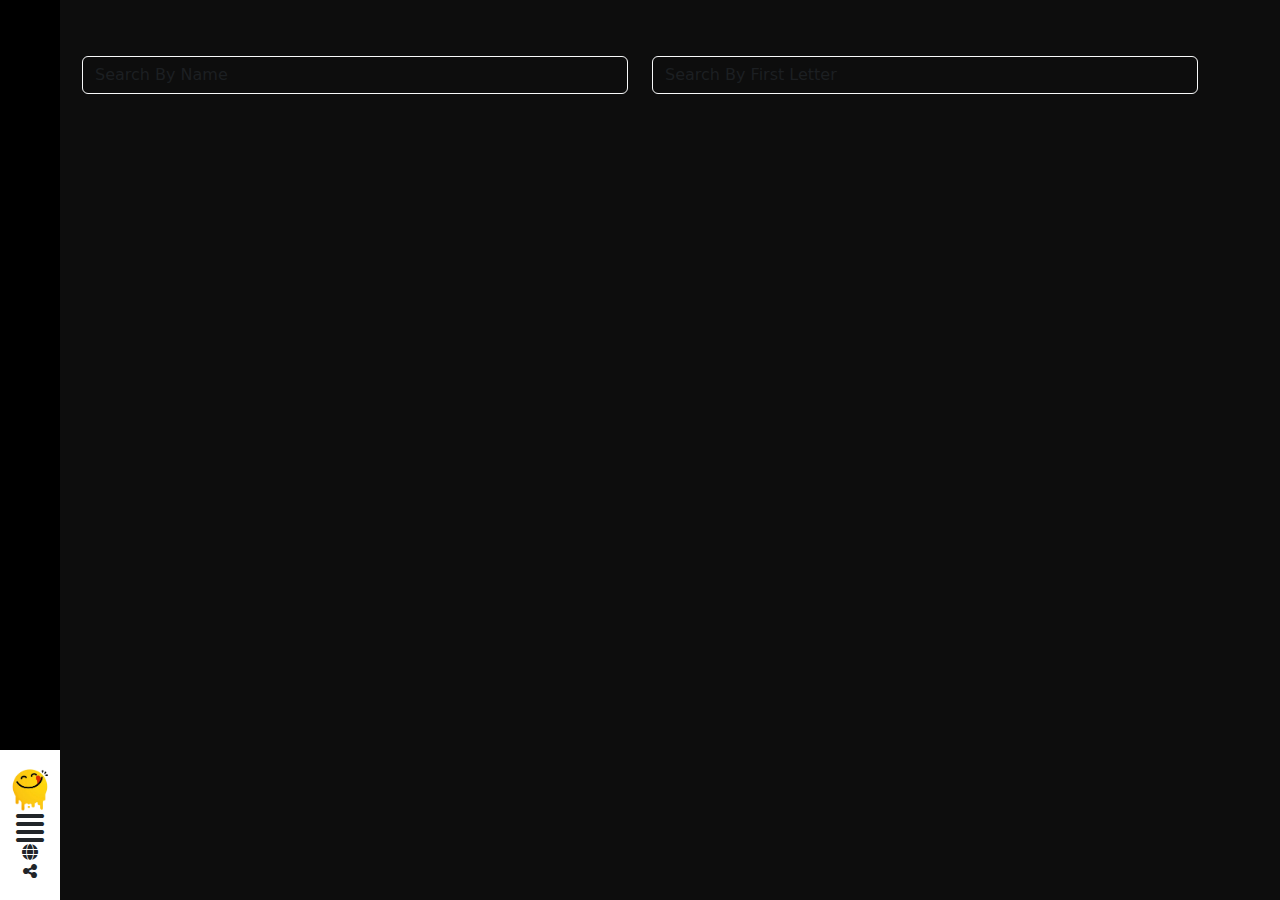
<file: html/search.html>
<!DOCTYPE html>
<html lang="en">
    <head>
        <meta charset="UTF-8">
        <meta http-equiv="X-UA-Compatible" content="IE=edge">
        <meta name="viewport" content="width=device-width, initial-scale=1.0">
        <title>Yummy/search</title>
        <!-- W E B S I T E   I C O N -->
        <link rel="website icon" href="../images/image_22.png" type="png" />
        <!-- Bootstrap -->
        <link rel="stylesheet"
            href="../CSS/bootstrap-5.3.0-alpha1-dist/css/bootstrap.min.css" />
        <!-- fontawesome -->
        <link rel="stylesheet" href="../Font awesome/CSS/all.min.css" />
        <!-- css main file -->
        <link rel="stylesheet" href="../CSS/style.css" />
    </head>
    <body>
        <!-- S I D E   B A R  -->
        <aside id="transferringNav" class="position-fixed top-0 bottom-0 d-flex flex-column justify-content-between">
            <div class="togler position-fixed top-0 bottom-0 d-flex align-self-end flex-column justify-content-between text-center">
                <img src="../images/image_22.png" alt="..." class="w-100">
                <i class="fa-solid open-close-icon fa-2x fa-align-justify"></i>
                <div>
                    <i class="fa-solid fa-globe d-block"></i>
                    <i class="fa-solid fa-share-nodes"></i>
                </div>
    
            </div>
            <div class="p-4 text-light">
                <ul class="list-unstyled">
                    <li>
                        <a href="search.html" class="text-white text-decoration-none">Search</a>
                    </li>
                    <li>
                        <a href="categories.html" class="text-white text-decoration-none">categories</a>
                    </li>
                    <li>
                        <a href="areas.html" class="text-white text-decoration-none">Area</a>
                    </li>
                    <li>
                        <a href="ingredients.html" class="text-white text-decoration-none">Ingredients</a>
                    </li>
                    <li>
                        <a href="contact.html" class="text-white text-decoration-none">Contact Us</a>
                    </li>
                </ul>
            </div>
    
    
            <div class="socials text-light mx-auto">
                <span class="fa-brands fa-facebook"></span>
                <span class="fa-brands fa-twitter"></span>
                <span class="fa-solid fa-globe"></span>
                <p>Copyright Â© 2019 All Rights Reserved.</p>
    
            </div>
        </aside>
        <section id="searchSection" class="container my-5 mx-auto w-100">
           <div class="row ">
                <div class="col-md-6">
                    <input type="text" class="my-2 form-control bg-transparent border border-1 border-light" placeholder="Search By Name" id="searchInName"/> 
                </div>
                <div class="col-md-6">
                    <input type="text" class="my-2 form-control bg-transparent border border-1 border-light" placeholder="Search By First Letter" id="searchInFirstLetter"/> 
                </div>
           </div>
           <div class="container my-5" >
                <div class="row" id="searching">
                    
                </div>
           </div>
        </section>
        
        
        <!-- script files -->
        <script
        src="../CSS/bootstrap-5.3.0-alpha1-dist/js/bootstrap.bundle.min.js"></script>
        <script src="../JS/jquery-3.6.3.min.js"></script>
        <script src="../JS/index.js"></script>
    </body>
    </html>
</file>
<file: CSS/style.css>
/* ========= S T A N D A R D S ========== */
:root{
    --website-color: #0d0d0d;
}
#searchSection::placeholder {
    color: white !important;
}
* {

    padding: 0;
    margin: 0;
    box-sizing: border-box;
}
body {
    background-color: var(--website-color);
}
.page-logo {
    width: 70px;
}
aside {
    z-index: 9999999;
}
aside span , .area , .item{
    cursor: pointer;
}
.item .caption {
    opacity: 0.7;
    left: 0;
    top: 100%;
    transition: 0.6s;
    padding-bottom: 1rem;
}
.item:hover .caption {
    top: 0 ;
}
#transferringNav {
    width: 300px;
    z-index: 999999;
    background-color: black;
}
.togler {
    background-color: rgb(255, 255, 255);
    width: 60px;
    padding: 10px;
    cursor: pointer;
    padding-block: 1rem;
}
.socials {
    max-width: 80%;
}
</file>
